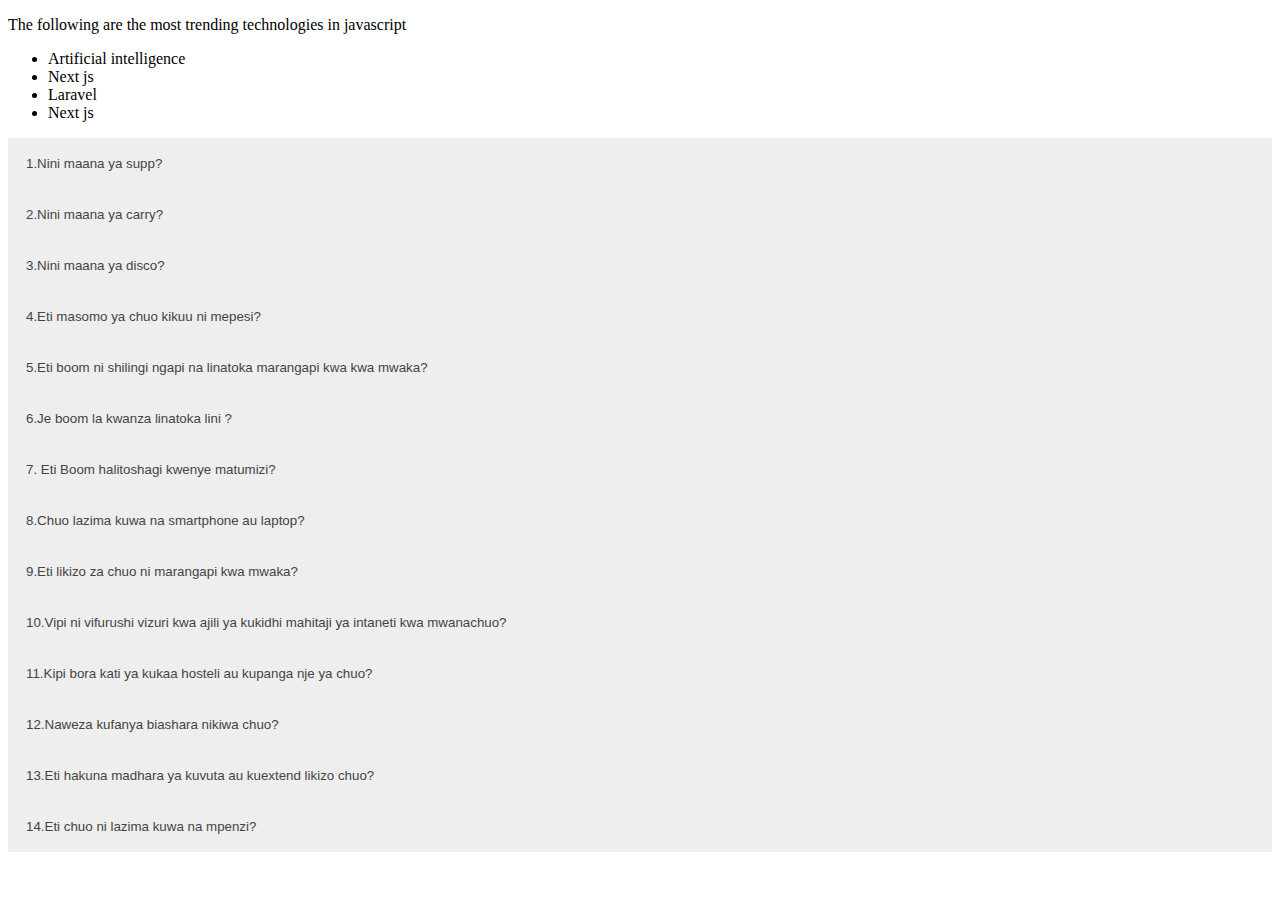
<file: accordion.html>
<!DOCTYPE html>
<html>
<head>
	<title></title>
	<link rel="stylesheet" type="text/css" href="accordion.css">
</head>
<body>
  <p id="demo"></p>
  <script>
var title=document.querySelector("#liss li:nth-child(2).name");
var books =document.querySelector('list li:nth-child(3).name');
  </script>
  <div class="name">
    <p>The following are the most trending technologies in javascript</p>
    <ul id="list">
      <li>Artificial intelligence</li>
      <li>Next js</li>
      <li>Laravel</li>
      <li>Next js</li>
    </ul>
  </div>
  
<button class="accordion">1.Nini maana ya supp?</button>
<div class="panel">
  <p>Supp ni ufupisho wa neno la kiingereza ‘supplementary’ ni mojawapo ya msamiati unaotumika sana kueleza changamoto au uchache wa ufaulu,hutokea pale ambapo mwanachuo katika somo husika anashindwa kufika Daraja c yaan 40/100 hapo ni baada ya kujumulisha maksi zake za continuous assessment (coursework) na mtihani wa mwisho wa semester(university exam).Kumbuka jumla ya coursework huwa ni maksi 40 na maksi za university examination ni 60.Matokeo ya kupata supp ni kupewa nafasi nyingine kufanya mtihani mwingine wa somo hilohilo kuondoa hiyo failure.maranyingi mitihani hii hufanyika mwisho wakati wa likizo.</p>
</div>

<button class="accordion" id="ezzy">2.Nini maana ya carry?</button>
<div class="panel">
  <p>Hii hutokea pale ambapo mwanafunzi wa chuo anashindwa kufikisha maksi zisizopungua 16/40
    Zinazompatia nafasi yeye kuingia kufanya mtihani wa mwisho wa semester(university examination).Ikumbukwe maksi hizo hupatikana kwenye courseworks yaani tests,assignments,quizzes,attendance and presentations.Unapopatwa na changamoto hii wewe umecarry na hivyo unalazimika kulisoma somo hilo mwaka unaofuata na wale unaowazidi mwaka chuoni mpaka utakapoweza kufikia alama za semester university exam.
    </p>
</div>

<button class="accordion">3.Nini maana ya disco?</button>
<div class="panel">
  <p>Disco sio mziki huu,ila ni kifupi cha neno la kiingereza  ‘discontinued’ na hii inamanisha ,Mwanafunzi husika anapaswa kusitisha masomo kabisa ya chuo.na hii maranyingi inatokea kwa sababu kama vile wizi,ujambazi,uharibifu wa mali za chuo ,vurugu,kufeli kupindukia kwa kujirudiarudia na kadhalika kiufupi mpaka usikie umedisco ujue kuna namna akili haziko sawa jitathimini.</p>
</div>

<button class="accordion">4.Eti masomo ya chuo kikuu ni mepesi?</button>
<div class="panel">
  <p>Kiukweli hakuna uhalisia wa msemo huo kabisa ,ukweli ni kwamba licha ya kwamba uzito wa kozi unatofautiana ila bado haya masomo  ya chuo ni magumu kama kawaida ,jitihada zako tu zitakukomboa.Hataivyo takwimu zinaonyesha kwamba watu wengi waliopita chuo kikuu wamekuwa wakitoa maoni kwamba elimu ya chuo kikuu sio ngumu kama ya advanced level.Kwa muktadha huo una nafasi kubwa ya kufanya vizuri endapo utaweza kumudu kufokasi na masomo ukiwa chuoni licha ya uhuru uliokithiri maana hakuna atakayekupangia ratiba ya kusoma au uingie au usiingie vipindi. </p>
</div>
<button class="accordion" id="signInForm">5.Eti boom ni shilingi ngapi na linatoka marangapi kwa kwa mwaka?</button>
<div class="panel">
  <p>Boom ni pesa ya mkopo toka serikalini kwa ajili ya mwanachu kujikimu katika mahitaji yake hususani chakula na malazi(meals and accommodation).Serikali humpatia kiasi cha Tsh 10000 kwa siku kila mnufaika mkopo wa elimu ya juu.Kwa maana hiyo kila mwanafunzi hupokea Tshs laki sita na elfu kumi na saba ivi(serikali inazingatia pia pesa ya kutolea).Ko utajikuta umebakiwa na kama laki sita ivi after some commissions are Hiyo ela hupokelewa kila baada ya miezi miwili yaani wa 11,wa kwanza,wa tatu na wa tano.Lakini kiasi cha boom ni tofauti kwa wale wanaosoma udaktari wao hupokea laki saba na elfu themanini katika kipindi ichoicho ,hii inatokana na kwamba wao mihula yao ya masomo ni mirefu kuliko wengineo.</p>
</div>
<button class="accordion">6.Je boom la kwanza linatoka lini ?</button>
<div class="panel">
  <p>Vyuo huanza kufunguliwa mwezi wa kumi mwishoni na huchukua wiki moja mpaka mbili kufanya usajili na orientation na baada ya hapo masomo huanza(Ni muhimu kutafuta taarifa za chuo chako ) ,Kwa uzoefu boom la kwanza hutoka kuanzia tar 19 ivi mwezi wa 11 na kuendelea .Hivyo unapokwenda chuo ni muhimu kujiaandaa kifedha katika kujikimu kipindi icho unasubiri boom la serikali.</p>
</div>
<button class="accordion">7. Eti Boom halitoshagi kwenye matumizi?</button>
<div class="panel">
  <p>Ni ukweli,kwani hela haijawahi kutosheleza matumizi tangu dunia kuumbwa.Kwa maelezo zaidi ni kwamba wakati mwingine unaweza kupata boom lakini kwenye ada ukawa hauna mkopo wa kutosha kwa maana hiyo wanafunzi hao hujikuta wanajibana kwenye boom ili kulipa ada za kozi.Kwa hiyo kama utakuwa una asilimia kubwa ya mkopo itakuwa faida kwako kulifaidi boom na kinyume chake ni sawasawa.</p>
</div>
<button class="accordion">8.Chuo lazima kuwa na smartphone au laptop?</button>
<div class="panel">
  <p>Sio lazima ,Kwa maana kwamba hamna sheria ya hivyo kwamba  lazima uwe na hivyo vitu .Kwa hiyo kama hauna uwezo wa kumudu chochote kati ya hivyo unaweza kuwa mpole na mvumilivu kwanza.Lakini maranyingi taarifa za vipindi kuwepo na au kuahirishwa husambazwa sana kwenye magroups ya whatsapp ya kimadarasa ,Pamoja na notes au assignments hutumwa uko.Kwa hiyo kipindi ambacho unaweza ukawa hujapata simu inakubidi kuwa na mbadala (marafiki wenye simu).Ukiwa na laptop ni vyema zaidi maana utakuwa na chance ya kusoma kwenye screen kubwa .Kwa wanaosoma masomo ya engineering na komputa laptop ni muhimu sana japo sio lazima na sio kila laptop tu ni ya kununua pata taarifa sahihi kwanza sehemu sahihi.</p>
</div>
<button class="accordion">9.Eti likizo za chuo ni marangapi kwa mwaka?</button>
<div class="panel">
  <p>Chuo kikuu kuna likizo kuu mbili ,Ya kwanza ni mwisho wa semester ya kwanza mara nyingi ni mwezi wa pili mwishoni mpaka mwezi wa tatu huwa ni kama mwezi mmoja tu ivi au pungufu kidogo.Likizo ya pili ni ile ya mwisho wa semester ya pili mwezi wa saba mwanzoni tar 7-15 wa saba ambapo wanafunzi wengi huenda field kwa wiki sita mpaka nane na baadaye huenda likizo kwa miezi kama miwili au pungufu kidogo kabla ya mwaka mwingine wa masomo vyuo.Kipindi hiki cha likizo ni tofauti kwa wanaosoma masomo ya afya kama udaktari na pharmacy mengine utayajua ukifika chuo na baadhi ya kozi pia hawanaga field kwa mwezi huo wa saba.</p>
</div>
<button class="accordion">10.Vipi ni vifurushi vizuri kwa ajili ya kukidhi mahitaji ya intaneti kwa mwanachuo?</button>
<div class="panel">
  <p>Kitu cha kwanza cha kuzingatia ni kwamba,Mwanachuo hauhitaji Mb’s nyingi  kuwa online kwa kupokea taarifa za kila siku za vipindi na ratiba nyinginezo isipokuwa ni vizuri kuwa online kila siku ata kwa mbs chache ili tu kwamba usipitwe na taarifa muhimu toka kwa wakufunzi na chuo.Kwa upande wa vifurushi  bei nafuu ni vya halotel ya mwanachuo ambao hutoa gb1 kwa buku na airtel pia ambao huwa na laini za SME ambao hutoa GB 22 kwa Tsh 20000 kwa mwezi.</p>
</div>
<button class="accordion">11.Kipi bora kati ya kukaa hosteli au kupanga nje ya chuo?</button>
<div class="panel">
  <p>Hapa kila option ina faida na hasara zake chache,kwa mfano unapokaa hosteli gharama za kulipia kukaa ndani kwa ajili ya kitanda,godoro,maji na umeme ,gharama zake ni ndogo ukilinganisha na kupanga mtaani ambapo utalazimika kununua vitu vyako mwenyewe na kulipa kodi kila mwezi na gharama za maji na umeme kiujumla ni nyingi kuliko hosteli.Kwa upande mwingine Faida ya kupanga ni unapata uhuru wa kukaa mwenyewe na kujipikia hivyo kupunguza gharama za vyakula wakati ukiwa hosteli unalazimika kununua chakula kila siku ambacho unaweza usiwe unalizika nacho sana kila siku.Hata hivyo kuhusu hili fanya utafiti kwanza wa chuo chako unachoenda Nenda link to university tafuta chuo chako ukijue kiundani. </p>
</div>
<button class="accordion">12.Naweza kufanya biashara nikiwa chuo?</button>
<div class="panel">
  <p>Chuo ni sehemu ya elimu kwa watu wazima ambao hawapaswi kuambiwa nini wafanye au wasifanye .Kwa sababu hiyo baada ya kujidhihirisha kwamba unaweza kumudu biashara na masomo yako ya kozi husika,Unaweza kupangilia vizuri ratiba zako za kimasomo na kibiashara na ukafanikiwa kabisa.Tahadhari ni kwamba takwimu zinaonyesha kwamba kuna asilimia kubwa za kufanya vizuri unapokuwa umefocus sehemu moja(yaani masomo au biashara pekee) na sio vyote kwa pamoja .Fanya utafiti wako mwenyewe ili usiishie kupata GPA ndogondogo na pia kumaliza chuo bila kupata ujuzi wowote kikamilifu kwenye kozi yako ulioisomea.Kumbuka tunaenda chuo ili kupata ujuzi ambao tusingeweza kupata kwa kukaa mtaani ,tumia muda wako vizuri kufanya kitu sahihi kwa wakati sahihi. </p>
</div>
<button class="accordion">13.Eti hakuna madhara ya kuvuta au kuextend likizo chuo?</button>
<div class="panel">
  <p>Hautachapwa ,hautafokewa au kuulizwa na yeyote isipokuwa kama kuna assignments au quizzes zimefanyika ukiwa bado hujaripoti chuo zitakuathiri sana ,kwani zinachangia katika maksi zako za kuingia kufanya semester university examination.Hivyo hatukushauri kuvuta likizo kama hauna sababu za msingi n ahata kama unazo kuna utaratibu halali wa kufuata kulingana na chuo husika.Kwa first year mnaokwenda vyuo vikubwa kama udom na udsm mnashauriwa sana kuwahi kuripoti kuhudhuria orientation na usajili kwani first year huwa wanapata changamoto sana ya kupotea venues za vipindi kutokana na kutoyajua vizuri mazingira.</p>
</div>
<button class="accordion">14.Eti chuo ni lazima kuwa na mpenzi?</button>
<div class="panel">
  <p>Hahaha,apa kwanza nicheke ,kwa sababu nakumbuka ata mimi kipindi ambacho bado nipo sekondari ,baadhi ya walimu walikuwa wanapotuasa kwamba tusome,walikuwa wanasema  “Someni kwanza kama ni mapenzi au wachumba wa kila aina mtapata sana chuo kikuu”.Nadhani stori za hivi pia zimekuwa zikisababisha freshers wengi wanapokuja chuo wanakuwa na matarajio mengi sana ya kujiingiza kwenye mahusiano ya kimapenzi.Ukweli ni kwamba chuo kuna vijana wazuri wa kila aina hata hivyo unapotaka kuwa na mpenzi hakikisha unajitosheleza kifedha,kiroho na kiumri.Magonjwa ya zinaa yapo usikurupuke.Chuo ni miaka michache tu  ila unaposhindwa kuutumia uhuru huo vizuri kuna majuto baadaye.Wapo baadhi wamekuwa wanajutia sana baada ya kupoteza muda,fedha na afya pia wakati mwingine.Jiwekee misimamo yako na usiendeshwe na mihemko au misukumo rika(peer pressures).Uwezekano upo kabisa wa kutokujiingiza mahusiano au kufanya mapenzi kabla ya kuingia kwenye ndoa.Timu yetu pia tuna wataalamu wa saikolojia kwa msaada wowote wa ushauri kuhusu Nyanja yeyote ile iwe ya kimasomo au nje na masomo. </p>
</div>
<script type="text/javascript" src="accordion.js"></script>
</body>
</html>
</file>
<file: accordion.css>
/* Style the buttons that are used to open and close the accordion panel */
.accordion {
  background-color: #eee;
  color: #444;
  cursor: pointer;
  padding: 18px;
  width: 100%;
  text-align: left;
  border: none;
  outline: none;
  transition: 0.4s;
}

/* Add a background color to the button if it is clicked on (add the .active class with JS), and when you move the mouse over it (hover) */
.active, .accordion:hover {
  background-color: #ccc;
}

/* Style the accordion panel. Note: hidden by default */
.panel {
  padding: 0 18px;
  background-color: white;
  display: none;
  overflow: hidden;
}
#demo{
  color: #444;
  font-family: sans-serif;
}
#header{
  text-align: center;
  font-size: 2em;
  color: white;
}
.form
{
  width: 60%;
  background-color:  #2c7873;
  margin-left: 20%;
  padding-bottom: 50px;
  border: 1px black;
}

input{
  width: 100%;
  border: none;
  outline: none;
}

.btn{
  background-color: #444;
}
</file>
